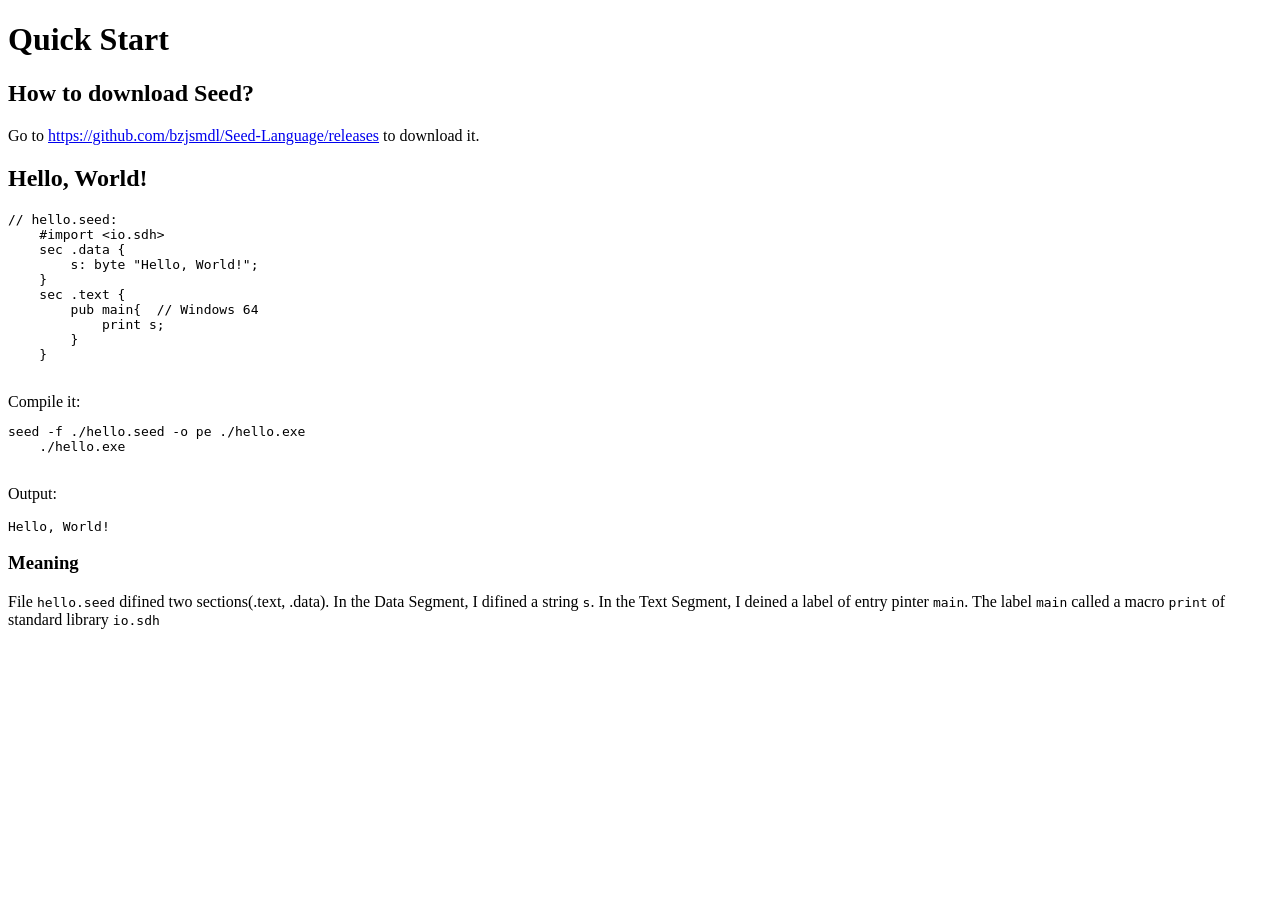
<file: website/docs/qs.html>
<!DOCTYPE html>
<html lang="en">
<head>
    <meta charset="UTF-8">
    <meta name="viewport" content="width=device-width, initial-scale=1.0">
    <title>Seed Docs: Quick Start</title>
</head>
<body>
    <header id="head-SEEDLANG"></header>
    <h1>Quick Start</h1>
    <h2>How to download Seed?</h2>
    <p>Go to <a href="https://github.com/bzjsmdl/Seed-Language/releases">https://github.com/bzjsmdl/Seed-Language/releases</a> to download it.</p>
    <h2>Hello, World!</h2>
    <p><pre><code class="language-seed">// hello.seed:
    #import &lt;io.sdh&gt;
    sec .data {
        s: byte &quot;Hello, World!&quot;;
    }
    sec .text {
        pub main{  // Windows 64
            print s;
        }
    }</code></pre><br> Compile it: <pre><code class="language-bash">seed -f ./hello.seed -o pe ./hello.exe
    ./hello.exe</code></pre><br> Output:</p>
    <pre><code class="language-bash">Hello, World!</code></pre>
    <h3>Meaning</h3>
    <p>File <code>hello.seed</code> difined two sections(.text, .data). 
        In the Data Segment, I difined a string <code>s</code>. 
        In the Text Segment, I deined a label of entry pinter <code>main</code>. 
        The label <code>main</code> called a macro <code>print</code> of standard library <code>io.sdh</code></p>
    <footer id="end-SEED"></footer>
</body>
</html>
</file>
